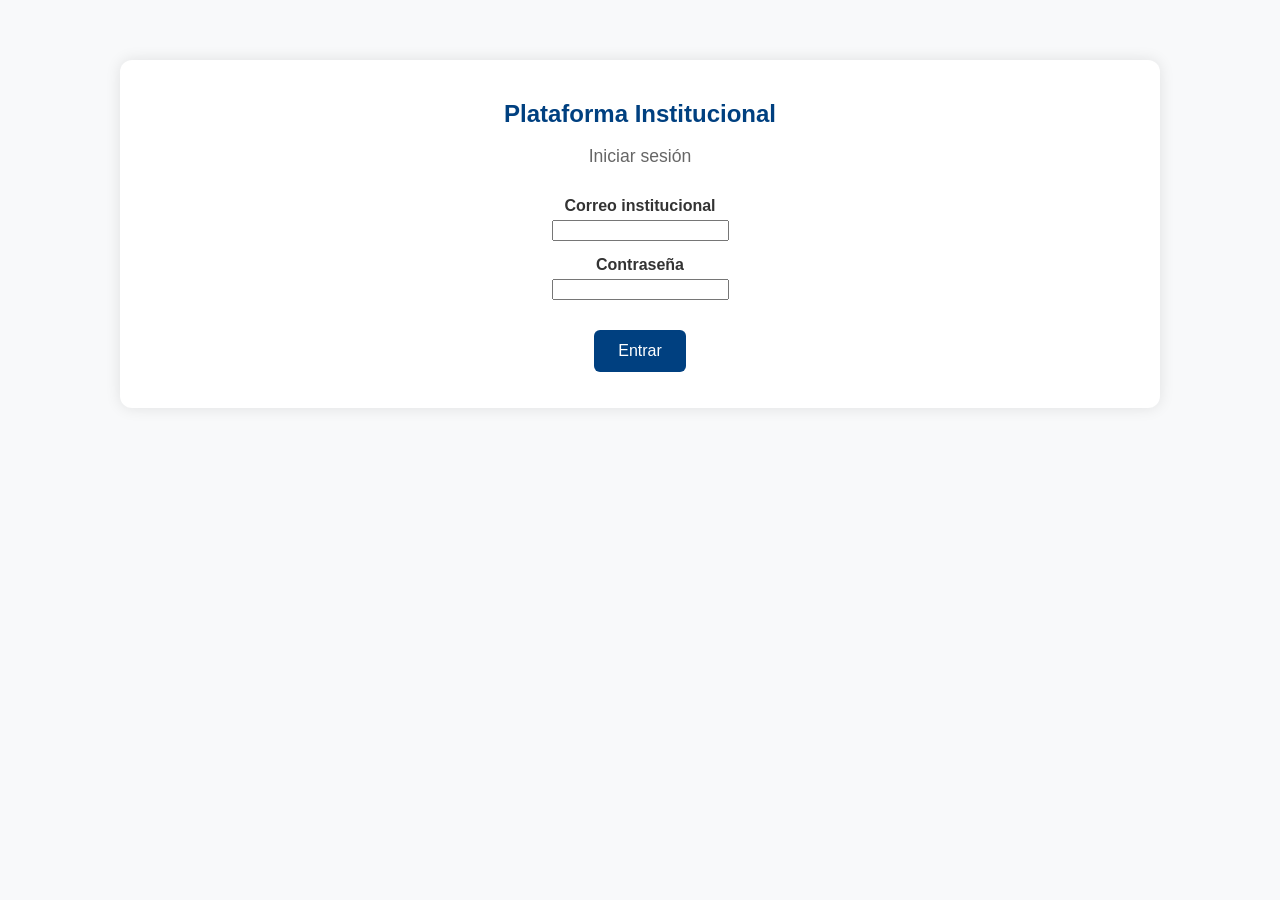
<file: index.html>
<!DOCTYPE html>
<html lang="es">
<head>
  <meta charset="UTF-8">
  <title>Iniciar Sesión</title>
  <link rel="stylesheet" href="style.css">
</head>
<body>
  <div class="container">
    <form class="formulario-login" id="form-login">
      <h2>Plataforma Institucional</h2>
      <p class="subtitulo">Iniciar sesión</p>
      <label for="username">Correo institucional</label>
      <input type="text" id="username" name="username" required>

      <label for="password">Contraseña</label>
      <input type="password" id="password" name="password" required>

      <div class="entrar">
        <button type="submit">Entrar</button>
      </div>
      <p id="mensaje-error" class="error" style="color: red; margin-top: 10px;"></p>
    </form>
  </div>

  <script>
    // Usuarios
    const usuarios = [
      { usuario: 'Fernanda@certus.edu.pe', contra: 'admin1995' },
      { usuario: 'Cliente@certus.edu.pe', contra: 'cliente123' }
    ];

    document.getElementById('form-login').addEventListener('submit', (e) => {
      e.preventDefault();
      
      const userVal = document.getElementById('username').value.trim();
      const passVal = document.getElementById('password').value.trim();
      const errorDiv = document.getElementById('mensaje-error');

      const encontrado = usuarios.find(u => u.usuario === userVal && u.contra === passVal);

      if (encontrado) {
        //sesión activa
        localStorage.setItem('usuarioLogueado', encontrado.usuario);
        window.location.href = 'index2.html'; // lleva a la página principal
      } else {
        errorDiv.textContent = 'Usuario o contraseña incorrectos.';
      }
    });
  </script>
</body>
</html>
</file>
<file: style.css>
/* Estilos generales */
body {
  font-family: 'Segoe UI', Tahoma, Geneva, Verdana, sans-serif;
  background-color: #f8f9fa;
  margin: 0;
  padding: 0;
  color: #333;
}

.formulario-login {
  text-align: center;
}

/* Contenedor principal */
.container {
  
  max-width: 1000px;
  margin: 60px auto;
  padding: 20px;
  background-color: #fff;
  border-radius: 12px;
  box-shadow: 0 0 15px rgba(0, 0, 0, 0.1);
}

/* Títulos */
h2 {
  color: #004080;
  text-align: center;
  margin-bottom: 10px;
}

.subtitulo {
  text-align: center;
  font-size: 1.1em;
  margin-bottom: 30px;
  color: #666;
}

/* Formularios */
form label {
  display: block;
  margin: 15px 0 5px;
  font-weight: bold;
}

input[type="file"] {
  width: 100%;
  padding: 8px;
  border-radius: 6px;
  border: 1px solid #ccc;
  background-color: #fafafa;
}

.entrar{
  margin-top: 30px;
}
button {
  background-color: #004080;
  color: white;
  border: none;
  padding: 12px 24px;
  font-size: 1em;
  border-radius: 6px;
  cursor: pointer;
  transition: background-color 0.3s ease;
  display: inline-block;
}

button:hover {
  background-color: #0066cc;
}

/* Vista de documentos (para Fernanda) */
iframe {
  border: 1px solid #ccc;
  border-radius: 6px;
}

a {
  color: #004080;
  text-decoration: none;
  font-weight: bold;
}

a:hover {
  text-decoration: underline;
}

/* Bloques de documentos */
.doc-card {
  padding: 15px;
  margin-bottom: 25px;
  border: 1px solid #ddd;
  border-radius: 8px;
  background-color: #f9f9f9;
}

/* Botón de cerrar sesión */
.logout-btn {
  margin-bottom: 20px;
  padding: 10px 18px;
  background-color: #c62828;
  color: white;
  border: none;
  border-radius: 8px;
  cursor: pointer;
  transition: background-color 0.3s;
}


.logout-btn:hover {
  background-color: #b71c1c;
}

.doc-previews {
  gap: 25px;
  margin-top: 15px;
}

/* Responsive */
@media (max-width: 768px) {
  .container {
    margin: 20px;
    padding: 20px;
  }

  iframe {
    width: 100% !important;
    height: 300px;
  }

  .logout-btn {
    float: none;
    width: 100%;
    margin-top: 20px;
  }
}
</file>
